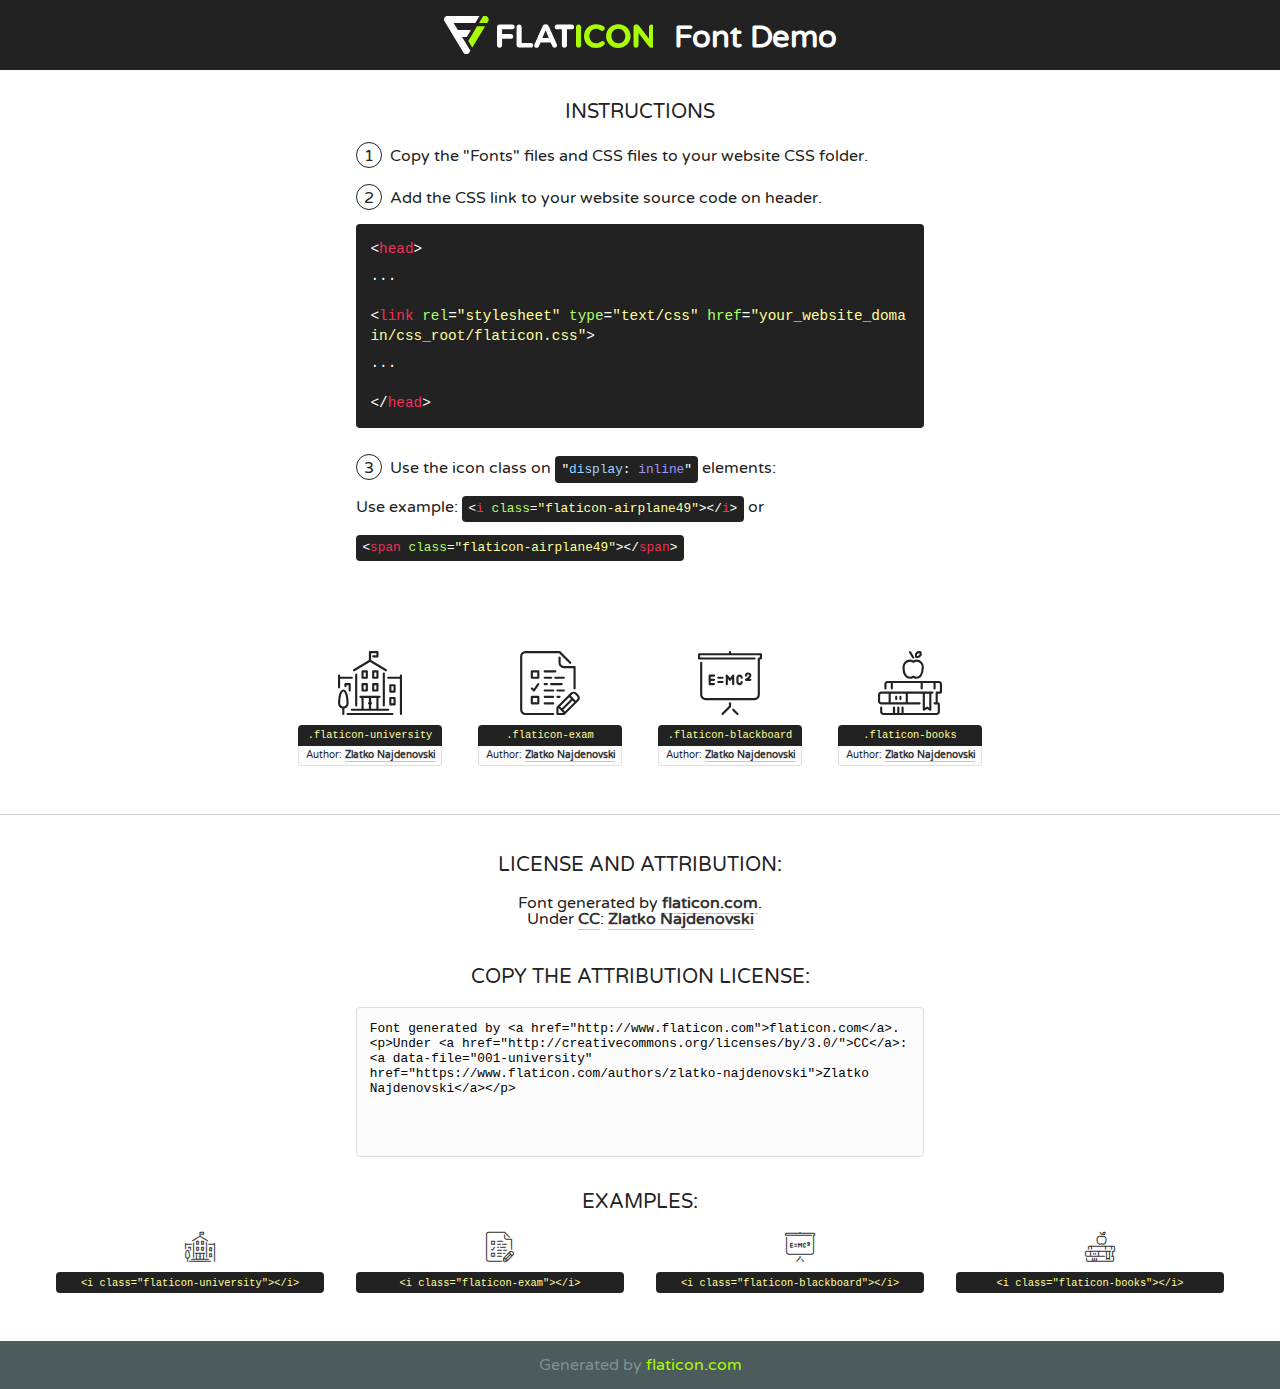
<file: fonts/flaticon/font/flaticon.html>
<!DOCTYPE html>
<!--
  Flaticon icon font: Flaticon
  Creation date: 20/08/2018 03:38
-->
<html>
<!DOCTYPE html>
<html>

<head>
    <title>Flaticon WebFont</title>
    <link href="http://fonts.googleapis.com/css?family=Varela+Round" rel="stylesheet" type="text/css" />
    <link rel="stylesheet" type="text/css" href="flaticon.css">
    <meta charset="UTF-8">
    <style>
    html, body, div, span, applet, object, iframe,
    h1, h2, h3, h4, h5, h6, p, blockquote, pre,
    a, abbr, acronym, address, big, cite, code,
    del, dfn, em, img, ins, kbd, q, s, samp,
    small, strike, strong, sub, sup, tt, var,
    b, u, i, center,
    dl, dt, dd, ol, ul, li,
    fieldset, form, label, legend,
    table, caption, tbody, tfoot, thead, tr, th, td,
    article, aside, canvas, details, embed, 
    figure, figcaption, footer, header, hgroup, 
    menu, nav, output, ruby, section, summary,
    time, mark, audio, video {
        margin: 0;
        padding: 0;
        border: 0;
        font-size: 100%;
        font: inherit;
        vertical-align: baseline;
    }
    /* HTML5 display-role reset for older browsers */
    article, aside, details, figcaption, figure, 
    footer, header, hgroup, menu, nav, section {
        display: block;
    }
    body {
        line-height: 1;
    }
    ol, ul {
        list-style: none;
    }
    blockquote, q {
        quotes: none;
    }
    blockquote:before, blockquote:after,
    q:before, q:after {
        content: '';
        content: none;
    }
    table {
        border-collapse: collapse;
        border-spacing: 0;
    }
    body {
        font-family: 'Varela Round', Helvetica, Arial, sans-serif;
        font-size: 16px;
        color: #222;
    }
    a {
        color: #333;
        border-bottom: 1px solid #a9fd00;
        font-weight: bold;
        text-decoration: none;
    }
    * {
        -moz-box-sizing: border-box;
        -webkit-box-sizing: border-box;
        box-sizing: border-box;
        margin: 0;
        padding: 0;
    }
    [class^="flaticon-"]:before, [class*=" flaticon-"]:before, [class^="flaticon-"]:after, [class*=" flaticon-"]:after {
        font-family: Flaticon;
        font-size: 30px;
        font-style: normal;
        margin-left: 20px;
        color: #333;
    }
    .wrapper {
        max-width: 600px;
        margin: auto;
        padding: 0 1em;
    }
    .title {
        font-size: 1.25em;
        text-align: center;
        margin-bottom: 1em;
        text-transform: uppercase;
    }
    header {
        text-align: center;
        background-color: #222;
        color: #fff;
        padding: 1em;
    }
    header .logo {
        width: 210px;
        height: 38px;
        display: inline-block;
        vertical-align: middle;
        margin-right: 1em;
        border: none;
    }
    header strong {
        font-size: 1.95em;
        font-weight: bold;
        vertical-align: middle;
        margin-top: 5px;
        display: inline-block;
    }
    .demo {
        margin: 2em auto;
        line-height: 1.25em;
    }
    .demo ul li {
        margin-bottom: 1em;
    }
    .demo ul li .num {
        color: #222;
        border-radius: 20px;
        display: inline-block;
        width: 26px;
        padding: 3px;
        height: 26px;
        text-align: center;
        margin-right: 0.5em;
        border: 1px solid #222;
    }
    .demo ul li code {
        background-color: #222;
        border-radius: 4px;
        padding: 0.25em 0.5em;
        display: inline-block;
        color: #fff;
        font-family: Consolas,Monaco,Lucida Console,Liberation Mono,DejaVu Sans Mono,Bitstream Vera Sans Mono,Courier New, monospace;
        font-weight: lighter;
        margin-top: 1em;
        font-size: 0.8em;
        word-break: break-all;
    }
    .demo ul li code.big {
        padding: 1em;
        font-size: 0.9em;
    }
    .demo ul li code .red {
        color: #EF3159;
    }
    .demo ul li code .green {
        color: #ACFF65;
    }
    .demo ul li code .yellow {
        color: #FFFF99;
    }
    .demo ul li code .blue {
        color: #99D3FF;
    }
    .demo ul li code .purple {
        color: #A295FF;
    }
    .demo ul li code .dots {
        margin-top: 0.5em;
        display: block;
    }
    #glyphs {
        border-bottom: 1px solid #ccc;
        padding: 2em 0;
        text-align: center;
    }
    .glyph {
        display: inline-block;
        width: 9em;
        margin: 1em;
        text-align: center;
        vertical-align: top;
        background: #FFF;
    }
    .glyph .glyph-icon {
        padding: 10px;
        display: block;
        font-family:"Flaticon";
        font-size: 64px;
        line-height: 1;
    }
    .glyph .glyph-icon:before {
        font-size: 64px;
        color: #222;
        margin-left: 0;
    }
    .class-name {
        font-size: 0.65em;
        background-color: #222;
        color: #fff;
        border-radius: 4px 4px 0 0;
        padding: 0.5em;
        color: #FFFF99;
        font-family: Consolas,Monaco,Lucida Console,Liberation Mono,DejaVu Sans Mono,Bitstream Vera Sans Mono,Courier New, monospace;
    }
    .author-name {
        font-size: 0.6em;
        background-color: #fcfcfd;
        border: 1px solid #DEDEE4;
        border-top: 0;
        border-radius: 0 0 4px 4px;
        padding: 0.5em;
    }
    .class-name:last-child {
        font-size: 10px;
        color:#888;
    }
    .class-name:last-child a {
        font-size: 10px;
        color:#555;
    }
    .class-name:last-child a:hover {
        color:#a9fd00;
    }
    .glyph > input {
        display: block;
        width: 100px;
        margin: 5px auto;
        text-align: center;
        font-size: 12px;
        cursor: text;
    }
    .glyph > input.icon-input {
        font-family:"Flaticon";
        font-size: 16px;
        margin-bottom: 10px;
    }
    .attribution .title {
        margin-top: 2em;
    }
    .attribution textarea {
        background-color: #fcfcfd;
        padding: 1em;
        border: none;
        box-shadow: none;
        border: 1px solid #DEDEE4;
        border-radius: 4px;
        resize: none;
        width: 100%;
        height: 150px;
        font-size: 0.8em;
        font-family: Consolas,Monaco,Lucida Console,Liberation Mono,DejaVu Sans Mono,Bitstream Vera Sans Mono,Courier New, monospace;
        -webkit-appearance: none;
    }
    .iconsuse {
        margin: 2em auto;
        text-align: center;
        max-width: 1200px;
    }
    .iconsuse:after {
        content: '';
        display: table;
        clear: both;
    }
    .iconsuse .image {
        float: left;
        width: 25%;
        padding: 0 1em;
    }
    .iconsuse .image p {
        margin-bottom: 1em;
    }
    .iconsuse .image span {
        display: block;
        font-size: 0.65em;
        background-color: #222;
        color: #fff;
        border-radius: 4px;
        padding: 0.5em;
        color: #FFFF99;
        margin-top: 1em;
        font-family: Consolas,Monaco,Lucida Console,Liberation Mono,DejaVu Sans Mono,Bitstream Vera Sans Mono,Courier New, monospace;
    }
    #footer {
        text-align: center;
        background-color: #4C5B5C;
        color: #7c9192;
        padding: 1em;
    }
    #footer a {
        border: none;
        color: #a9fd00;
        font-weight: normal;
    }
    @media (max-width: 960px) {
        .iconsuse .image {
            width: 50%;
        }
    }
    @media (max-width: 560px) {
        .iconsuse .image {
            width: 100%;
        }
    }
    </style>
</head>

<body class="characters-off">

    <header>
        <a href="http://www.flaticon.com" target="_blank" class="logo">
            <svg version="1.1" xmlns="http://www.w3.org/2000/svg" xmlns:xlink="http://www.w3.org/1999/xlink" xmlns:a="http://ns.adobe.com/AdobeSVGViewerExtensions/3.0/" viewBox="0 0 560.875 102.036" enable-background="new 0 0 560.875 102.036" xml:space="preserve">
                <defs>
                </defs>
                <g>
                    <g class="letters">
                        <path fill="#ffffff" d="M141.596,29.675c0-3.777,2.985-6.767,6.764-6.767h34.438c3.426,0,6.15,2.728,6.15,6.15
                        c0,3.43-2.724,6.149-6.15,6.149h-27.674v13.091h23.719c3.429,0,6.151,2.724,6.151,6.15c0,3.43-2.723,6.149-6.151,6.149h-23.719
                        v17.574c0,3.773-2.986,6.761-6.764,6.761c-3.779,0-6.764-2.989-6.764-6.761V29.675z"></path>
                        <path fill="#ffffff" d="M193.844,29.149c0-3.781,2.985-6.767,6.764-6.767c3.776,0,6.763,2.985,6.763,6.767v42.957h25.039
                        c3.426,0,6.149,2.726,6.149,6.153c0,3.425-2.723,6.15-6.149,6.15h-31.802c-3.779,0-6.764-2.986-6.764-6.768V29.149z"></path>
                        <path fill="#ffffff" d="M241.891,75.71l21.438-48.407c1.492-3.341,4.215-5.357,7.906-5.357h0.792
                        c3.686,0,6.323,2.017,7.815,5.357l21.439,48.407c0.436,0.967,0.701,1.845,0.701,2.723c0,3.602-2.809,6.501-6.414,6.501
                        c-3.161,0-5.269-1.845-6.499-4.655l-4.132-9.661h-27.059l-4.301,10.102c-1.144,2.631-3.426,4.214-6.237,4.214
                        c-3.517,0-6.24-2.81-6.24-6.325C241.1,77.64,241.451,76.677,241.891,75.71z M279.932,58.666l-8.521-20.297l-8.526,20.297H279.932
                        z"></path>
                        <path fill="#ffffff" d="M314.864,35.387H301.86c-3.429,0-6.239-2.813-6.239-6.238c0-3.429,2.811-6.24,6.239-6.24h39.533
                        c3.426,0,6.237,2.811,6.237,6.24c0,3.425-2.811,6.238-6.237,6.238h-13.001v42.785c0,3.773-2.99,6.761-6.764,6.761
                        c-3.779,0-6.764-2.989-6.764-6.761V35.387z"></path>
                        <path fill="#A9FD00" d="M352.615,29.149c0-3.781,2.985-6.767,6.767-6.767c3.774,0,6.761,2.985,6.761,6.767v49.024
                        c0,3.773-2.987,6.761-6.761,6.761c-3.781,0-6.767-2.989-6.767-6.761V29.149z"></path>
                        <path fill="#A9FD00" d="M374.132,53.836v-0.179c0-17.481,13.178-31.801,32.065-31.801c9.22,0,15.459,2.458,20.557,6.238
                        c1.402,1.054,2.637,2.985,2.637,5.357c0,3.692-2.985,6.59-6.681,6.59c-1.845,0-3.071-0.702-4.044-1.319
                        c-3.776-2.813-7.729-4.393-12.562-4.393c-10.364,0-17.831,8.611-17.831,19.154v0.173c0,10.542,7.291,19.329,17.831,19.329
                        c5.715,0,9.492-1.756,13.359-4.834c1.049-0.874,2.458-1.491,4.039-1.491c3.429,0,6.325,2.813,6.325,6.236
                        c0,2.106-1.056,3.78-2.282,4.834c-5.539,4.834-12.036,7.733-21.878,7.733C387.572,85.464,374.132,71.493,374.132,53.836z"></path>
                        <path fill="#A9FD00" d="M433.009,53.836v-0.179c0-17.481,13.79-31.801,32.766-31.801c18.981,0,32.592,14.143,32.592,31.628v0.173
                        c0,17.483-13.785,31.807-32.769,31.807C446.625,85.464,433.009,71.32,433.009,53.836z M484.224,53.836v-0.179
                        c0-10.539-7.725-19.326-18.626-19.326c-10.893,0-18.449,8.611-18.449,19.154v0.173c0,10.542,7.73,19.329,18.626,19.329
                        C476.676,72.986,484.224,64.378,484.224,53.836z"></path>
                        <path fill="#A9FD00" d="M506.233,29.321c0-3.774,2.99-6.763,6.767-6.763h1.401c3.252,0,5.183,1.583,7.029,3.953l26.093,34.265
                        V29.059c0-3.692,2.99-6.677,6.681-6.677c3.683,0,6.671,2.985,6.671,6.677v48.934c0,3.78-2.987,6.765-6.764,6.765h-0.436
                        c-3.257,0-5.188-1.581-7.034-3.953l-27.056-35.492v32.944c0,3.687-2.985,6.676-6.678,6.676c-3.683,0-6.673-2.989-6.673-6.676
                        V29.321z"></path>
                    </g>
                    <g class="insignia">
                        <path fill="#ffffff" d="M48.372,56.137h12.517l11.156-18.537H37.186L25.688,18.539h57.825L94.668,0H9.271
                        C5.925,0,2.842,1.801,1.198,4.716c-1.644,2.907-1.593,6.482,0.134,9.343l50.38,83.501c1.678,2.781,4.689,4.476,7.938,4.476
                        c3.246,0,6.257-1.695,7.935-4.476l2.898-4.804L48.372,56.137z"></path>
                        <g class="i">
                            <path fill="#A9FD00" d="M93.575,18.539h0.031v0.004l21.652,0.004l2.705-4.488c1.727-2.861,1.778-6.436,0.133-9.343
                            C116.454,1.801,113.371,0,110.026,0h-5.294L93.575,18.539z"></path>
                            <polygon fill="#A9FD00" points="88.291,27.356 64.725,66.486 75.519,84.404 109.942,27.356"></polygon>
                        </g>
                    </g>
                </g>
            </svg>
        </a>
        <strong>Font Demo</strong>
    </header>


    <section class="demo wrapper">

        <p class="title">Instructions</p>

        <ul>
            <li>
                <span class="num">1</span>Copy the "Fonts" files and CSS files to your website CSS folder.
            </li>
            <li>
                <span class="num">2</span>Add the CSS link to your website source code on header.
                <code class="big">
                    &lt;<span class="red">head</span>&gt;
                    <br/><span class="dots">...</span>
                    <br/>&lt;<span class="red">link</span> <span class="green">rel</span>=<span class="yellow">"stylesheet"</span> <span class="green">type</span>=<span class="yellow">"text/css"</span> <span class="green">href</span>=<span class="yellow">"your_website_domain/css_root/flaticon.css"</span>&gt;
                    <br/><span class="dots">...</span>
                    <br/>&lt;/<span class="red">head</span>&gt;
                </code>
            </li>

            <li>
                <p>
                    <span class="num">3</span>Use the icon class on <code>"<span class="blue">display</span>:<span class="purple"> inline</span>"</code> elements:
                    <br />
                    Use example: <code>&lt;<span class="red">i</span> <span class="green">class</span>=<span class="yellow">&quot;flaticon-airplane49&quot;</span>&gt;&lt;/<span class="red">i</span>&gt;</code> or <code>&lt;<span class="red">span</span> <span class="green">class</span>=<span class="yellow">&quot;flaticon-airplane49&quot;</span>&gt;&lt;/<span class="red">span</span>&gt;</code>
            </li>
        </ul>

    </section>




   <section id="glyphs">          
    
      
        <div class="glyph"><div class="glyph-icon flaticon-university"></div>
            <div class="class-name">.flaticon-university</div>
            <div class="author-name">Author: <a data-file="001-university" href="https://www.flaticon.com/authors/zlatko-najdenovski">Zlatko Najdenovski</a> </div> 
        </div>        
        
        <div class="glyph"><div class="glyph-icon flaticon-exam"></div>
            <div class="class-name">.flaticon-exam</div>
            <div class="author-name">Author: <a data-file="002-exam" href="https://www.flaticon.com/authors/zlatko-najdenovski">Zlatko Najdenovski</a> </div> 
        </div>        
        
        <div class="glyph"><div class="glyph-icon flaticon-blackboard"></div>
            <div class="class-name">.flaticon-blackboard</div>
            <div class="author-name">Author: <a data-file="003-blackboard" href="https://www.flaticon.com/authors/zlatko-najdenovski">Zlatko Najdenovski</a> </div> 
        </div>        
        
        <div class="glyph"><div class="glyph-icon flaticon-books"></div>
            <div class="class-name">.flaticon-books</div>
            <div class="author-name">Author: <a data-file="004-books" href="https://www.flaticon.com/authors/zlatko-najdenovski">Zlatko Najdenovski</a> </div> 
        </div>        
        

    </section>



    <section class="attribution wrapper"   style="text-align:center;">

      <div class="title">License and attribution:</div><div class="attrDiv">Font generated by <a href="http://www.flaticon.com">flaticon.com</a>. <div><p>Under <a href="http://creativecommons.org/licenses/by/3.0/">CC</a>: <a data-file="001-university" href="https://www.flaticon.com/authors/zlatko-najdenovski">Zlatko Najdenovski</a></p>  </div>
      </div>
      <div class="title">Copy the Attribution License:</div>

    <textarea onclick="this.focus();this.select();">Font generated by &lt;a href=&quot;http://www.flaticon.com&quot;&gt;flaticon.com&lt;/a&gt;. <p>Under <a href="http://creativecommons.org/licenses/by/3.0/">CC</a>: <a data-file="001-university" href="https://www.flaticon.com/authors/zlatko-najdenovski">Zlatko Najdenovski</a></p>  
     </textarea>

    </section>

    <section class="iconsuse">

          <div class="title">Examples:</div>            
             
            <div class="image">
                <p>
                    <i class="glyph-icon flaticon-university"></i> 
                    <span>&lt;i class=&quot;flaticon-university&quot;&gt;&lt;/i&gt;</span>
                </p>
            </div>
            
            <div class="image">
                <p>
                    <i class="glyph-icon flaticon-exam"></i> 
                    <span>&lt;i class=&quot;flaticon-exam&quot;&gt;&lt;/i&gt;</span>
                </p>
            </div>
            
            <div class="image">
                <p>
                    <i class="glyph-icon flaticon-blackboard"></i> 
                    <span>&lt;i class=&quot;flaticon-blackboard&quot;&gt;&lt;/i&gt;</span>
                </p>
            </div>
            
            <div class="image">
                <p>
                    <i class="glyph-icon flaticon-books"></i> 
                    <span>&lt;i class=&quot;flaticon-books&quot;&gt;&lt;/i&gt;</span>
                </p>
            </div>
                       
        </div>
                            
    </section>

<div id="footer">
    <div>Generated by <a href="http://www.flaticon.com">flaticon.com</a>
    </div>
</div>



</body>
</html>
</file>
<file: fonts/flaticon/font/flaticon.css>
/*
  	Flaticon icon font: Flaticon
  	Creation date: 20/08/2018 03:38
  	*/

@font-face {
  font-family: "Flaticon";
  src: url("./Flaticon.eot");
  src: url("./Flaticon.eot?#iefix") format("embedded-opentype"),
       url("./Flaticon.woff") format("woff"),
       url("./Flaticon.ttf") format("truetype"),
       url("./Flaticon.svg#Flaticon") format("svg");
  font-weight: normal;
  font-style: normal;
}

@media screen and (-webkit-min-device-pixel-ratio:0) {
  @font-face {
    font-family: "Flaticon";
    src: url("./Flaticon.svg#Flaticon") format("svg");
  }
}

[class^="flaticon-"]:before, [class*=" flaticon-"]:before,
[class^="flaticon-"]:after, [class*=" flaticon-"]:after {   
  font-family: Flaticon;
        font-size: 20px;
font-style: normal;
margin-left: 20px;
}

.flaticon-university:before { content: "\f100"; }
.flaticon-exam:before { content: "\f101"; }
.flaticon-blackboard:before { content: "\f102"; }
.flaticon-books:before { content: "\f103"; }
</file>
